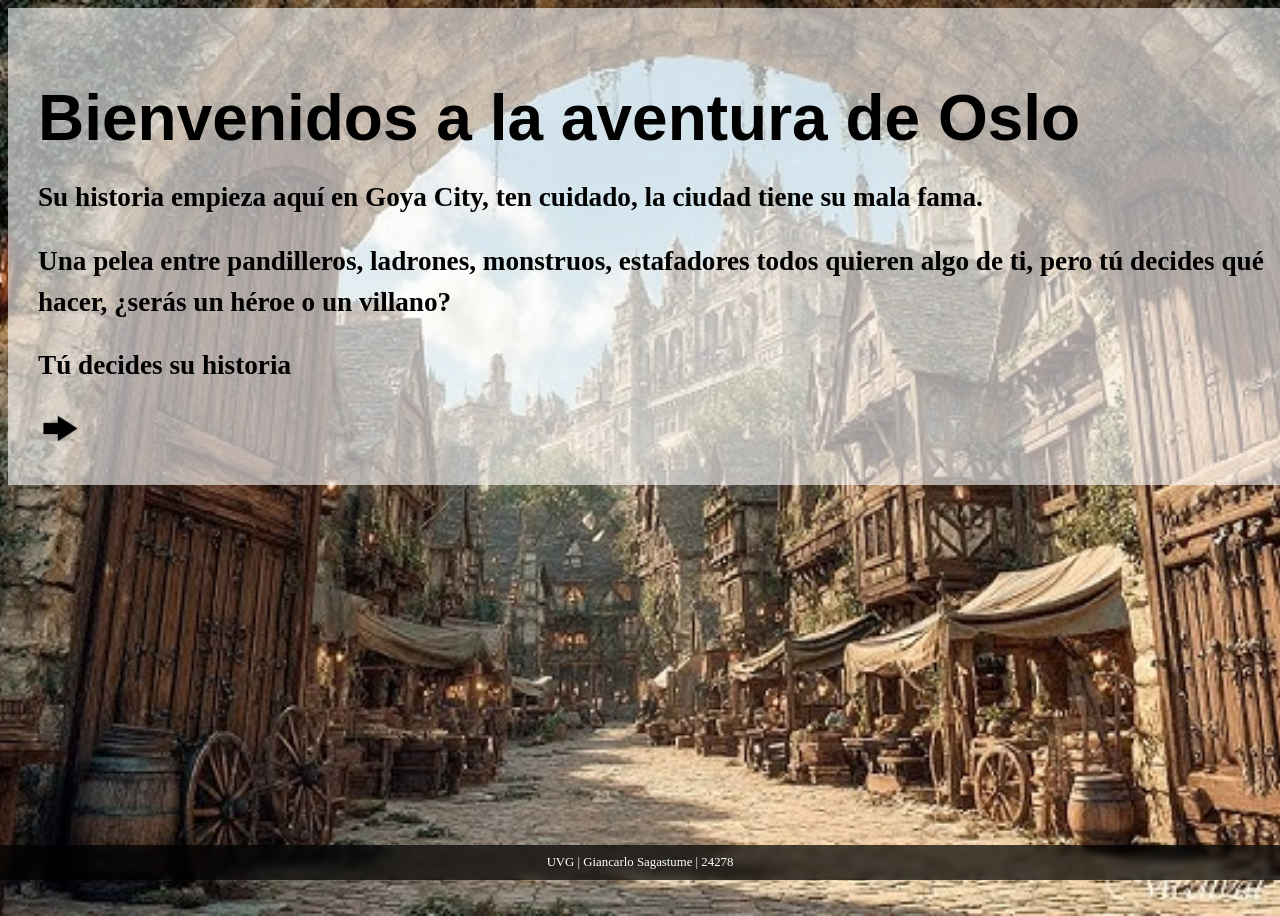
<file: HTML/index.html>
<!DOCTYPE html>
<html lang="es">
<head>
    <meta charset="UTF-8">
    <meta name="viewport" content="width=device-width, initial-scale=1.0">
    <title>Bienvenidos: El Inicio</title>

    <link rel="stylesheet" href="../CSS/styles.css">
    <link rel="stylesheet" href="../CSS/Design-system.css">

</head>

<body class="bg-entrada">

    <div class="cuadro-texto">
        <h1 class="Titulo">Bienvenidos a la aventura de Oslo</h1>

        <h2 class="texto">
            Su historia empieza aquí en Goya City, ten cuidado, la ciudad tiene su mala fama.
        </h2>

        <h2 class="texto">
            Una pelea entre pandilleros, ladrones, monstruos, estafadores todos quieren algo de ti,
            pero tú decides qué hacer, ¿serás un héroe o un villano?
        </h2>

        <h2 class="texto">Tú decides su historia</h2>

        <button onclick="window.location.href='../PAGINAS/Decision 1.html'" class="btn">
            <img src="../ASS/Arrow.png" alt="Arrow">
        </button>
    </div>

    <footer class="cuadro-footer texto-blancop">
        UVG | Giancarlo Sagastume | 24278
    </footer>

</body>
</html>
</file>
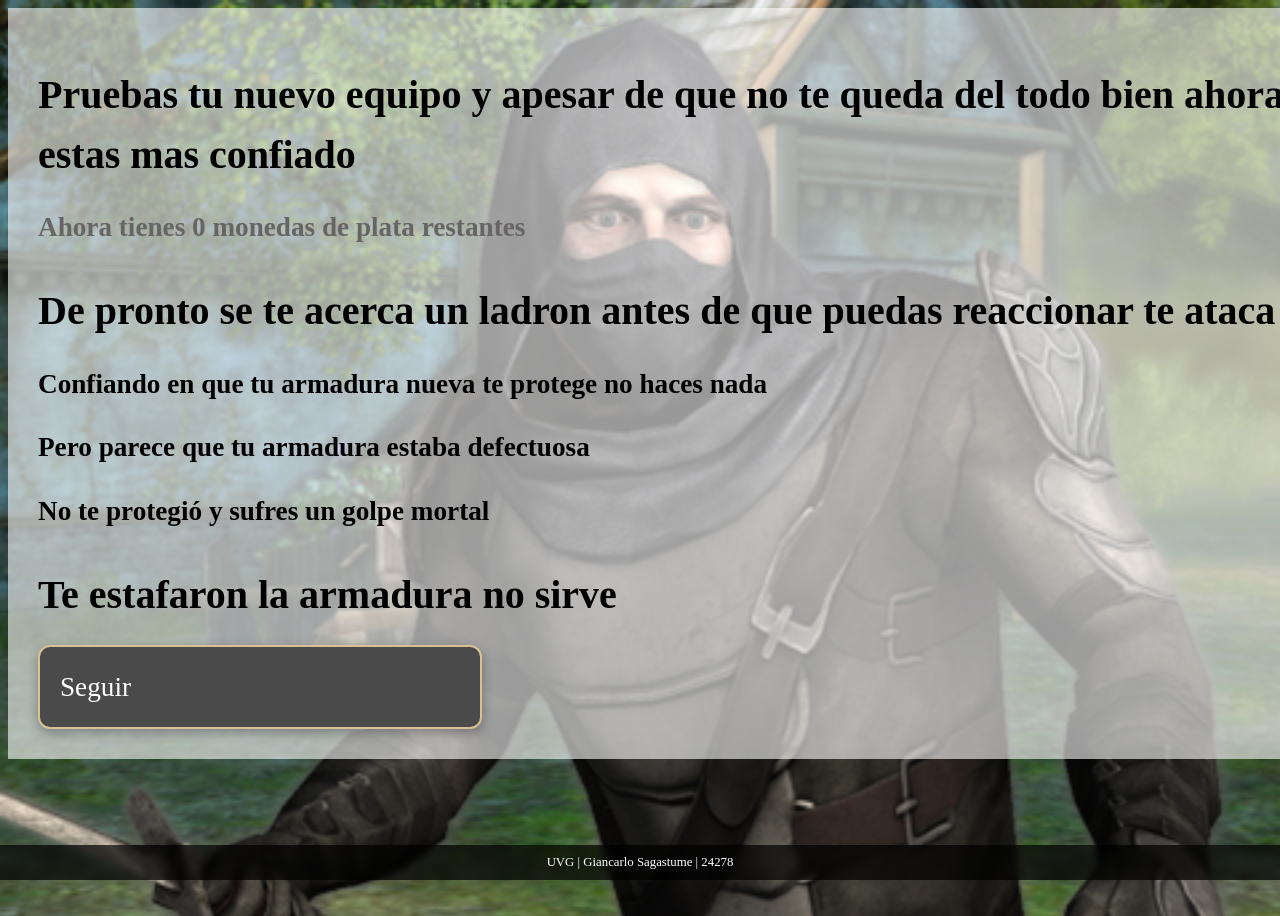
<file: PAGINAS/compra1.html>
<DOCTYPE! html>
<html lang="es">
<head>
    <meta charset="UTF-8">
    <meta name="viewport" content="width=device-width, initial-scale=1.0">
    <title>Compra 1</title>
    <link rel="stylesheet" href="../CSS/styles.css">
    <link rel="stylesheet" href="../CSS/Design-system.css">
</head>

<body>
<div class = "cuadro-texto">
    <h1 class = "texto-grande"> Pruebas tu nuevo equipo y apesar de que no te queda del todo bien ahora estas mas confiado</h1>
    <h2 class = "texto-gris">Ahora tienes 0 monedas de plata restantes</h2>

    <h2 class = "texto-grande">De pronto se te acerca un ladron antes de que puedas reaccionar te ataca</h2>
    <h2 class = "texto">Confiando en que tu armadura nueva te protege no haces nada</h2>
    <h2 class = "texto">Pero parece que tu armadura estaba defectuosa</h2> 
    <h2 class = "texto">No te protegió y sufres un golpe mortal</h2>

    <h2 class = "texto-grande">Te estafaron la armadura no sirve</h2>
    
    <div class ="card-dark">
    <a href ="GameOver.html" class="link-nav">Seguir</a>
    </div>
</div>
<body class="bg-compra">
    
<footer class = "cuadro-footer texto-blancop"> 
    UVG |
    Giancarlo Sagastume |
    24278
</footer>


</body>
</file>
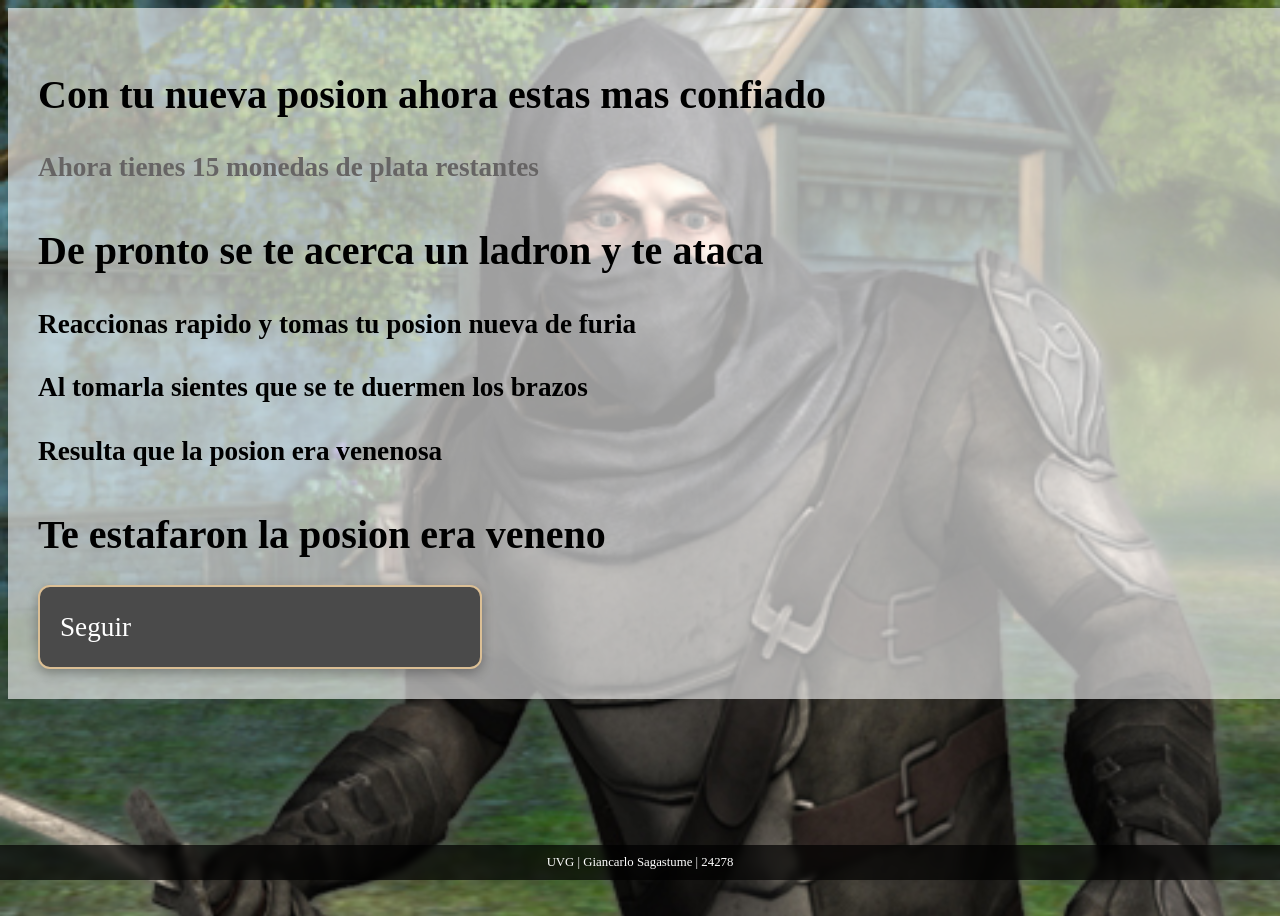
<file: PAGINAS/compra2.html>
<DOCTYPE! html>
<html lang="es">
<head>
    <meta charset="UTF-8">
    <meta name="viewport" content="width=device-width, initial-scale=1.0">
    <title>Compra 2</title>
    <link rel="stylesheet" href="../CSS/styles.css">
    <link rel="stylesheet" href="../CSS/Design-system.css">
</head>

<body>
<div class = "cuadro-texto">
    <h1 class = "texto-grande">Con tu nueva posion ahora estas mas confiado</h1>
    <h2 class = "texto-gris">Ahora tienes 15 monedas de plata restantes</h2>

    <h2 class = "texto-grande"> De pronto se te acerca un ladron y te ataca</h2>
    <h2 class = "texto"> Reaccionas rapido y tomas tu posion nueva de furia</h2>
    <h2 class = "texto">Al tomarla sientes que se te duermen los brazos</h2> 
    <h2 class = "texto">Resulta que la posion era venenosa</h2>

    <h2 class = "texto-grande">Te estafaron la posion era veneno</h2>
    
    <div class ="card-dark">
    <a href ="GameOver.html" class="link-nav">Seguir</a>
    </div>
</div>
    <body class="bg-compra">

    <footer class = "cuadro-footer texto-blancop"> 
    UVG |
    Giancarlo Sagastume |
    24278
</footer>


    </body>
</file>
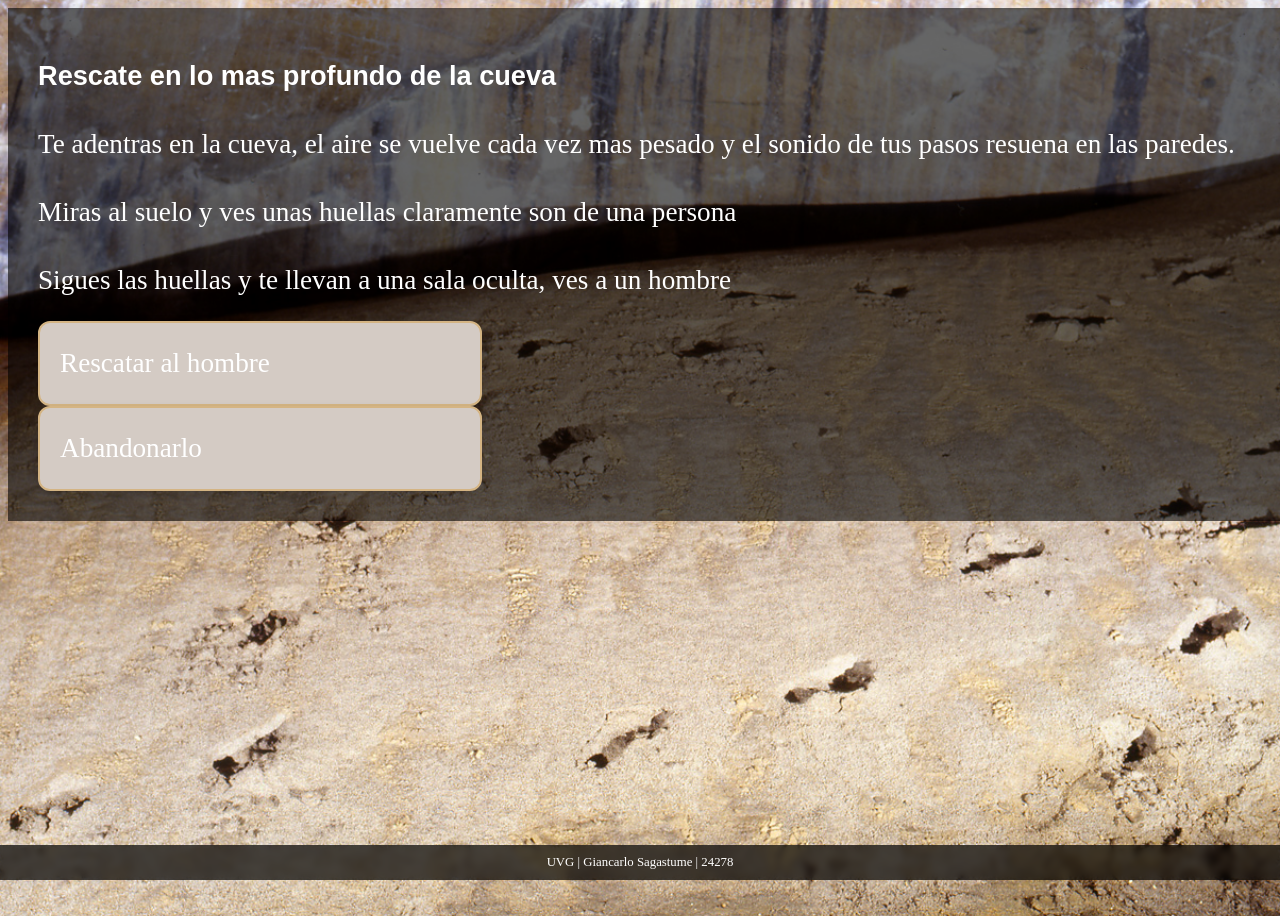
<file: PAGINAS/Cueva.html>
<!DOCTYPE html>
<html lang="es">
<head>
    <meta charset="UTF-8">
    <meta name="viewport" content="width=device-width, initial-scale=1.0">
    <title>Cueva</title>
    <link rel="stylesheet" href="../CSS/styles.css">
    <link rel="stylesheet" href="../CSS/Design-system.css">
</head>

<body>
    <div class="cuadro-textonegro">
        <h1 class = "Subtitulo texto-blanco">Rescate en lo mas profundo de la cueva</h1>
        <p class="texto texto-blanco">Te adentras en la cueva, el aire se vuelve cada vez mas pesado y el sonido de tus pasos resuena en las paredes.</p>
        <p class="texto texto-blanco">Miras al suelo y ves unas huellas claramente son de una persona</p>
        <p class="texto texto-blanco">Sigues las huellas y te llevan a una sala oculta, ves a un hombre</p>

        <div class = "card-light">
            <a href="GameOver.html" class="link-nav">Rescatar al hombre</a>
        </div>

        
        <div class = "card-light">
            <a href="Final2.html" class="link-nav">Abandonarlo</a>
        </div>

    </div>
    <body class = "bg-cueva">

    <footer class = "cuadro-footer texto-blancop"> 
    UVG |
    Giancarlo Sagastume |
    24278
</footer>


    </body>
</file>
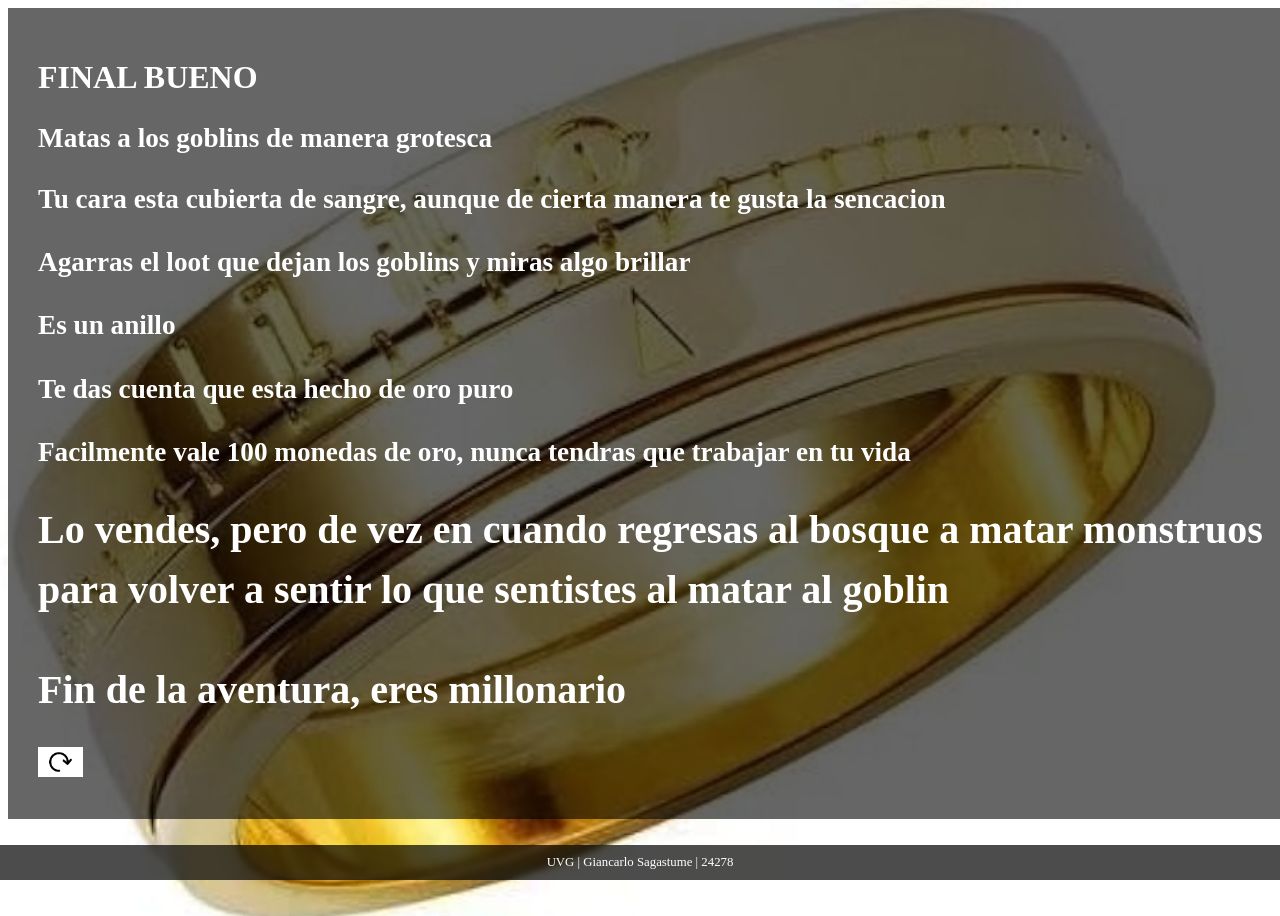
<file: PAGINAS/Final1.html>
<!DOCTYPE html>
<html lang="es">
<head>
    <meta charset="UTF-8">
    <meta name="viewport" content="width=device-width, initial-scale=1.0">
    <title>Final</title>
    <link rel="stylesheet" href="../CSS/styles.css">
    <link rel="stylesheet" href="../CSS/Design-system.css">
</head>

<body>
<div class = "cuadro-textonegro">
    <h1 class="titulo" style="color: white;">FINAL BUENO</h1>
    <h1 class="texto" style="color: white;">Matas a los goblins de manera grotesca</h1>
    <h1 class="texto" style="color: white;">Tu cara esta cubierta de sangre, aunque de cierta manera te gusta la sencacion</h1>

    <h2 class="texto" style="color: white;">Agarras el loot que dejan los goblins y miras algo brillar</h2>
    <h2 class="texto" style="color: white;">Es un anillo</h2>
    <h2 class="texto" style="color: white;">Te das cuenta que esta hecho de oro puro</h2>

    <h2 class="texto" style="color: white;">Facilmente vale 100 monedas de oro, nunca tendras que trabajar en tu vida</h2>
    
    <h1 class="texto-grande" style="color: white;">Lo vendes, pero de vez en cuando regresas al bosque a matar monstruos para volver a sentir lo que sentistes al matar al goblin</h1>
    <h3 class="texto-grande" style="color: white;">Fin de la aventura, eres millonario</h3>

     <button onclick="window.location.href='../HTML/index.html'" class="btn">
    <img src="../ASS/Reload.jpg" alt="Arrow">  
    </button>

    </div>
    <body class = "bg-final1">


    <footer class = "cuadro-footer texto-blancop"> 
    UVG |
    Giancarlo Sagastume |
    24278
</footer>


    </body>
</file>
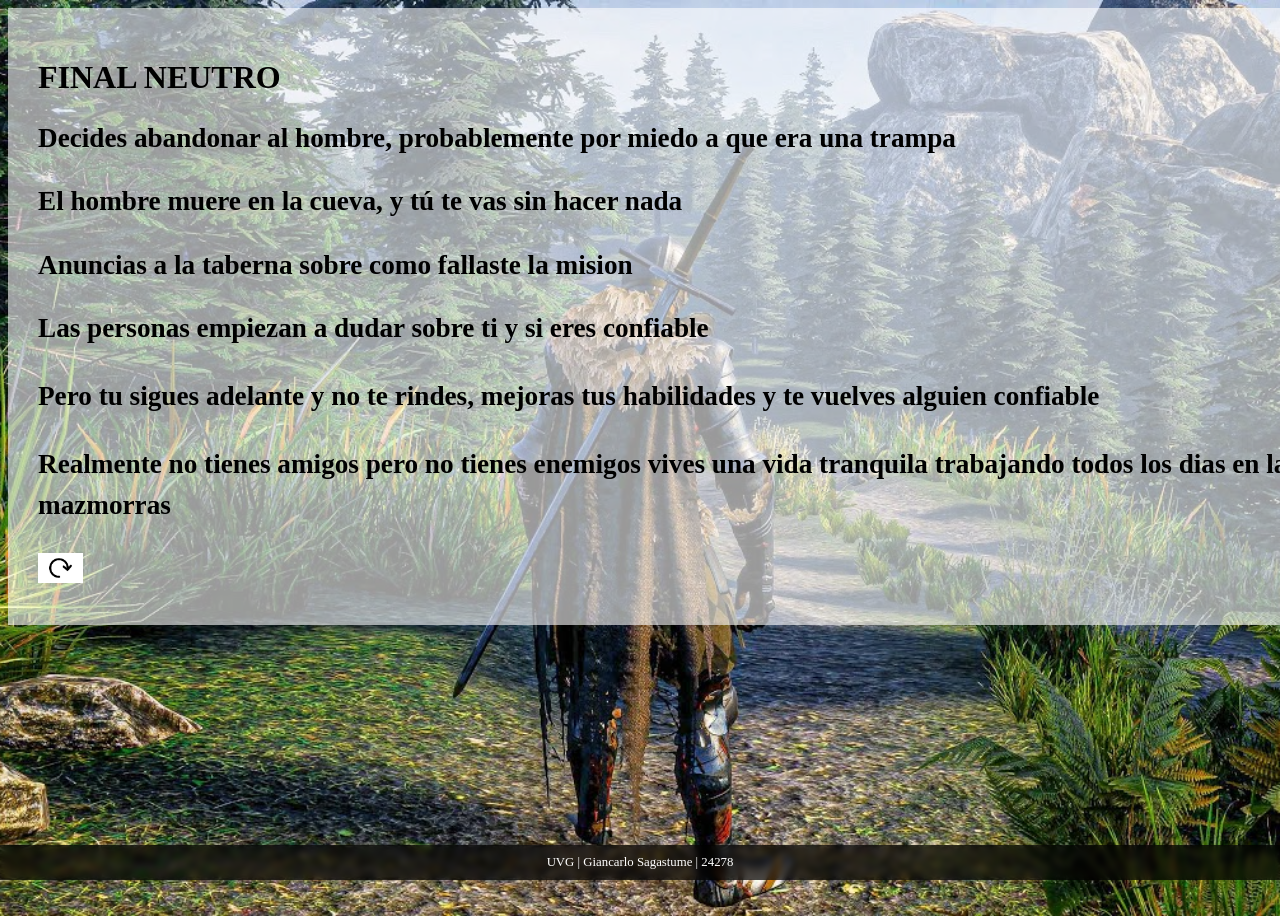
<file: PAGINAS/Final2.html>
<!DOCTYPE html>
<html lang="es">
<head>
    <meta charset="UTF-8">
    <meta name="viewport" content="width=device-width, initial-scale=1.0">
    <title>Final 2</title>
    <link rel="stylesheet" href="../CSS/styles.css">
    <link rel="stylesheet" href="../CSS/Design-system.css">
    </head>
<body>
    <div class = "cuadro-texto">
        <h1 class = "titulo">FINAL NEUTRO</h1>
        <h1 class = "texto">Decides abandonar al hombre, probablemente por miedo a que era una trampa</h1>
        <h2 class = "texto">El hombre muere en la cueva, y tú te vas sin hacer nada</h2>

        <h2 class = "texto">Anuncias a la taberna sobre como fallaste la mision</h2>
        <h2 class = "texto">Las personas empiezan a dudar sobre ti y si eres confiable</h2>

        <h3 class = "texto">Pero tu sigues adelante y no te rindes, mejoras tus habilidades y te vuelves alguien confiable</h3>
        <h3 class = "texto">Realmente no tienes amigos pero no tienes enemigos vives una vida tranquila trabajando todos los dias en las mazmorras</h3>


        <button onclick="window.location.href='../HTML/index.html'" class="btn">
    <img src="../ASS/Reload.jpg" alt="Arrow">  
    </button>

    </div>
    <body class = "bg-final2">
    
        <footer class = "cuadro-footer texto-blancop"> 
    UVG |
    Giancarlo Sagastume |
    24278
</footer>

</body>
</file>
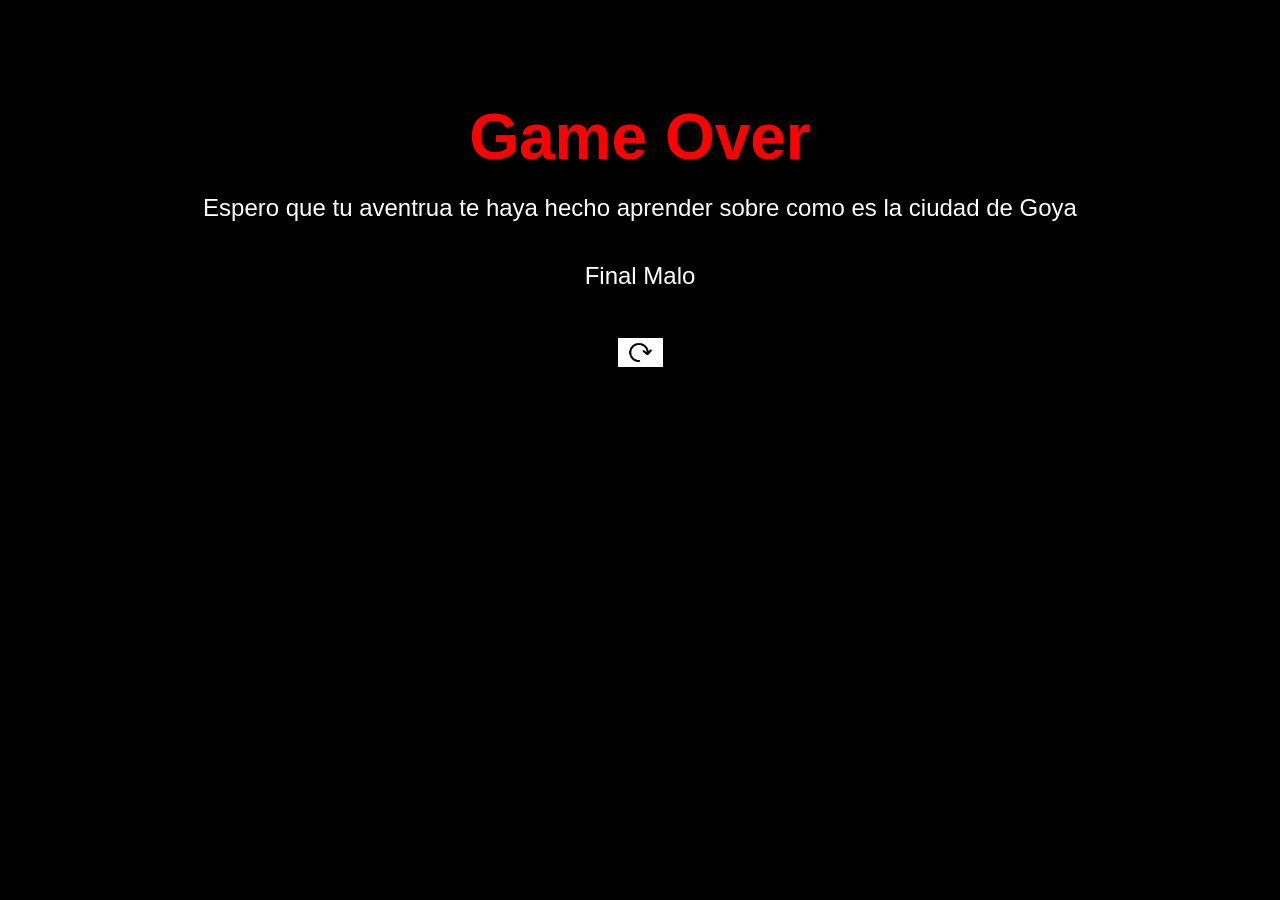
<file: PAGINAS/GameOver.html>
<!DOCTYPE html>
<html lang="es"> 
<head>
    <meta charset="UTF-8">
    <meta name="viewport" content="width=device-width, initial-scale=1.0">
    <title>Game Over/final 2</title>
    <link rel="stylesheet" href="../CSS/styles.css">
    <link rel="stylesheet" href="../CSS/Design-system.css">
    <style>
        body {
            background-color: black;
            color: white;
            text-align: center;
            font-family: Arial, sans-serif;
            margin-top: 100px;
        }
        .gameover {
            color: red;
            font-size: 4em;
            font-weight: bold;
            margin-bottom: 20px;
        }
        .message {
            font-size: 1.5em;
            margin-bottom: 40px;
        }
        .retry-button {
            background-color: white;
            color: black;
            padding: 10px 20px;
            font-size: 1em;
            text-decoration: none;
            border: none;
            border-radius: 5px;
            cursor: pointer;
        }
    </style>
</head>
<body>
    <div class="gameover">Game Over</div>
    <div class="message">Espero que tu aventrua te haya hecho aprender sobre como es la ciudad de Goya</div>
    <div class="message">Final Malo</div>
    
    <button onclick="window.location.href='../HTML/index.html'" class="btn">
    <img src="../ASS/Reload.jpg" alt="Arrow">  
    </button>
    
</body>

</html>
</file>
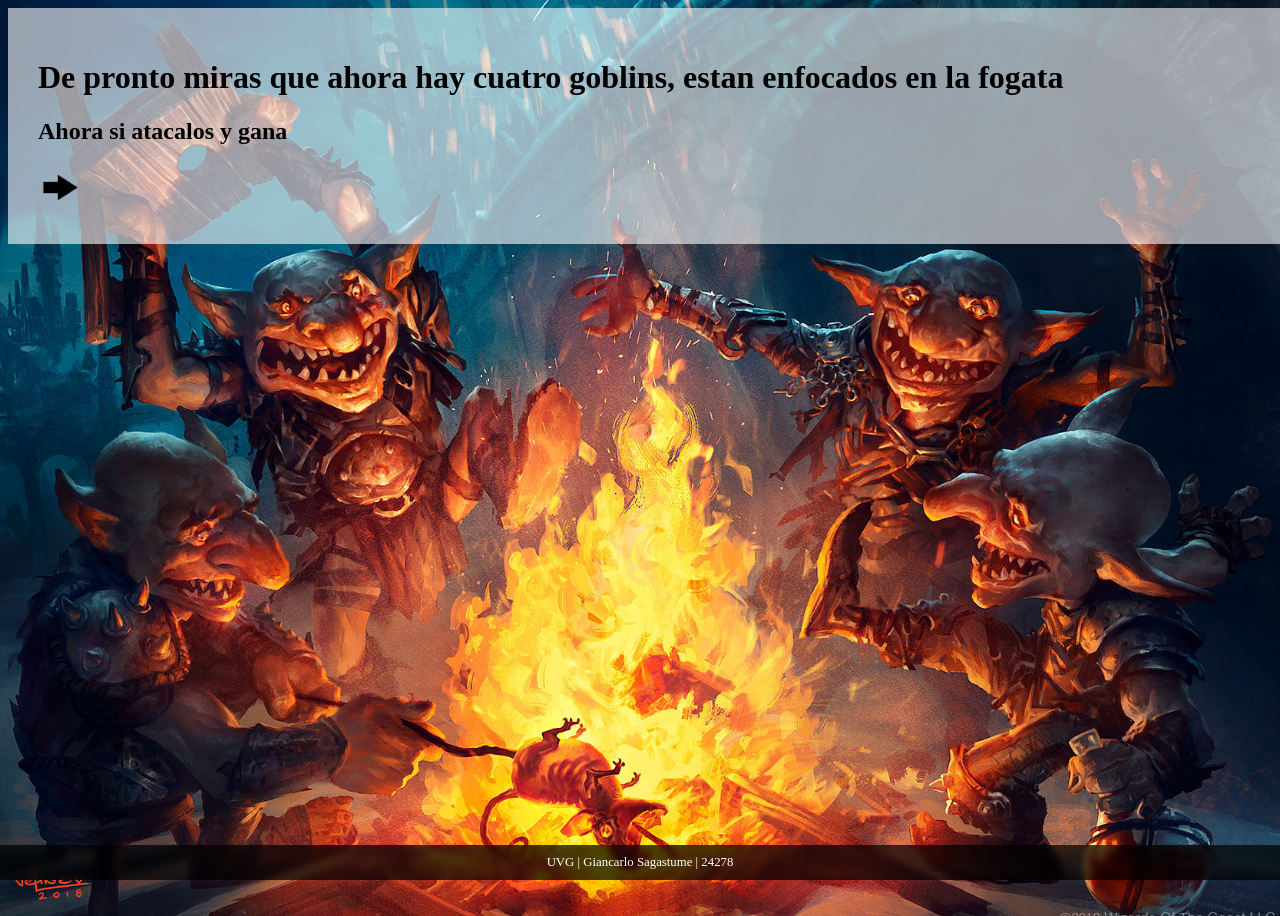
<file: PAGINAS/Goblin2.html>
<!DOCTYPE html>
<html lang="es">
<head>
    <meta charset="UTF-8">
    <meta name="viewport" content="width=device-width, initial-scale=1.0">
    <title>Goblin 2</title>
    <link rel="stylesheet" href="../CSS/styles.css">
    <link rel="stylesheet" href="../CSS/Design-system.css">
</head>

<body>
    <div class = "cuadro-texto ">
    <h1>De pronto miras que ahora hay cuatro goblins, estan enfocados en la fogata</h1>
    <h2>Ahora si atacalos y gana</h2>

    <button onclick="window.location.href='../PAGINAS/Final1.html'" class="btn">
    <img src="../ASS/Arrow.png" alt="Arrow">  
    </button>
    
    </div>
    
    <body class = "bg-goblins">
</body>

<footer class = "cuadro-footer texto-blancop"> 
    UVG |
    Giancarlo Sagastume |
    24278
</footer>


    </body>
</file>
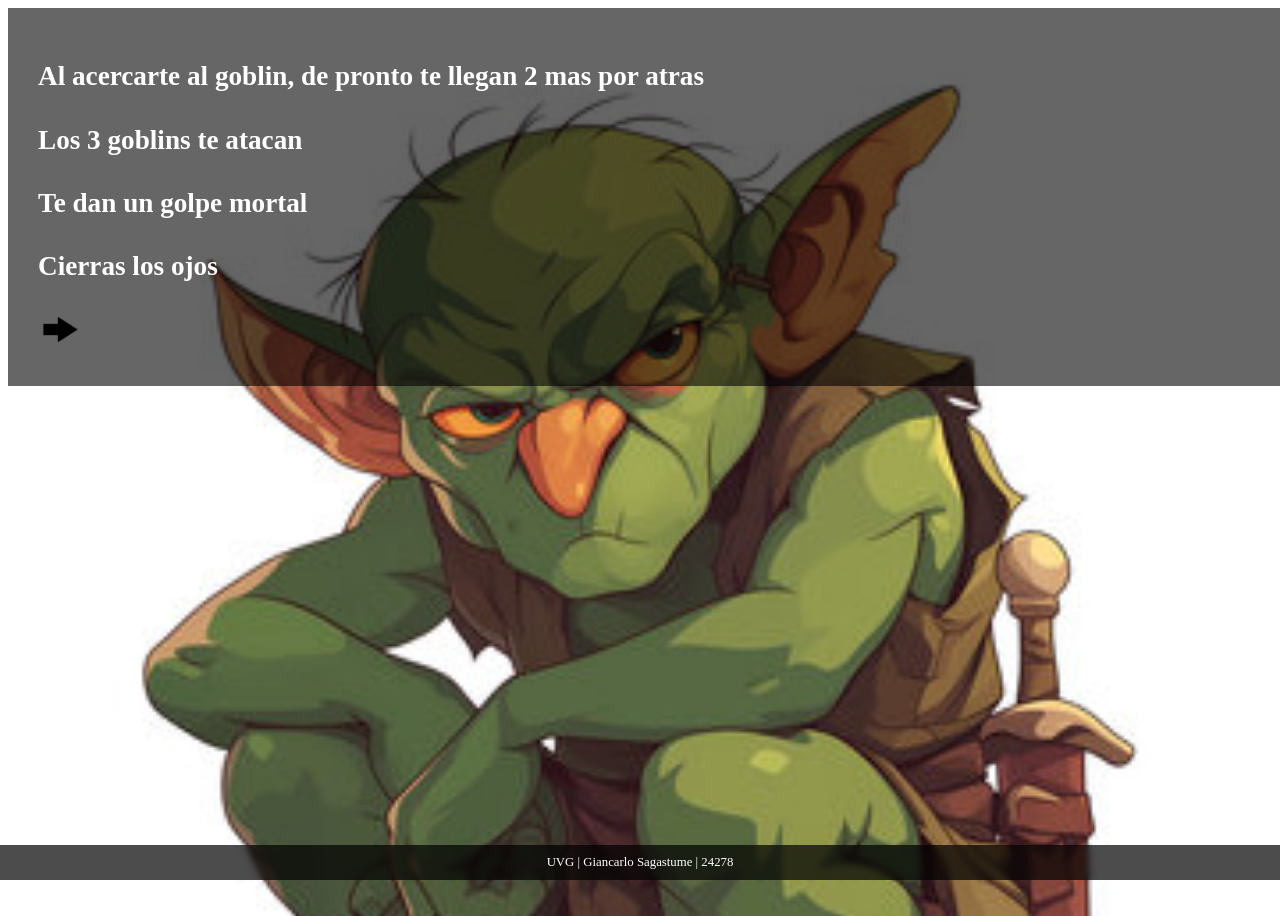
<file: PAGINAS/GoblinMalo.html>
<!DOCTYPE html>
<html lang="es">
<head>
    <meta charset="UTF-8">
    <meta name="viewport" content="width=device-width, initial-scale=1.0">
    <title>Goblin malo</title>
    <link rel="stylesheet" href="../CSS/styles.css">
    <link rel="stylesheet" href="../CSS/Design-system.css">
</head>

<body>
    <div class="cuadro-textonegro">
    <h1 class="texto-grande texto-blanco"> Al acercarte al goblin, de pronto te llegan 2 mas por atras </h1>
    <h2 class = "texto texto-blanco">Los 3 goblins te atacan</h2>
    <h2 class = "texto texto-blanco">Te dan un golpe mortal</h2>
    <h2 class = "texto texto-blanco">Cierras los ojos</h2>


    <button onclick="window.location.href='../PAGINAS/GameOver.html'" class="btn">
    <img src="../ASS/Arrow.png" alt="Arrow">  
    </button>
    
    </div>
    <body class = "bg-goblin">
    
<footer class = "cuadro-footer texto-blancop"> 
    UVG |
    Giancarlo Sagastume |
    24278
</footer>
</body>
</file>
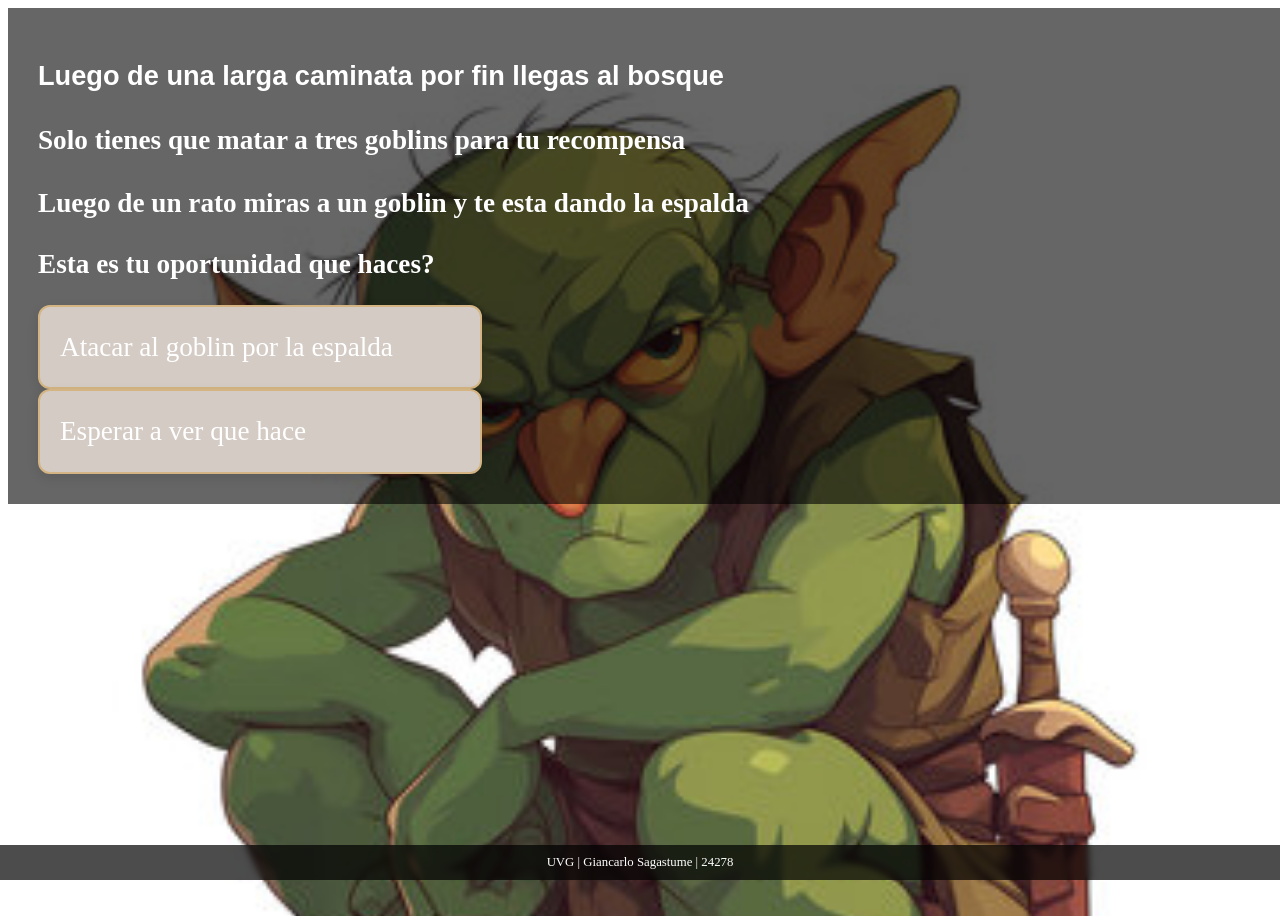
<file: PAGINAS/Goblins.html>
<DOCTYPE! html>
<html lang="es">
<head>
    <meta charset="UTF-8">
    <meta name="viewport" content="width=device-width, initial-scale=1.0">
    <title>Goblins</title>
    <link rel="stylesheet" href="../CSS/styles.css">
    <link rel="stylesheet" href="../CSS/Design-system.css">
</head>

<body>
   <div class="cuadro-textonegro">
    <h1 class="Subtitulo texto-blanco">Luego de una larga caminata por fin llegas al bosque</h1>
    <h2 class="texto texto-blanco">Solo tienes que matar a tres goblins para tu recompensa</h2>
    <h2 class="texto texto-blanco">Luego de un rato miras a un goblin y te esta dando la espalda</h2>
    
    <h1 class="titulo-grande texto-blanco">Esta es tu oportunidad que haces?</h1>

    <div class = "card-light">
        <a href="GoblinMalo.html" class="link-nav">Atacar al goblin por la espalda</a>
    </div>

    <div class = "card-light">
        <a href="Goblin2.html" class="link-nav">Esperar a ver que hace</a>
    </div>

</div>
    <body class = "bg-goblin">

<footer class = "cuadro-footer texto-blancop"> 
    UVG |
    Giancarlo Sagastume |
    24278
</footer>

    </body>
</file>
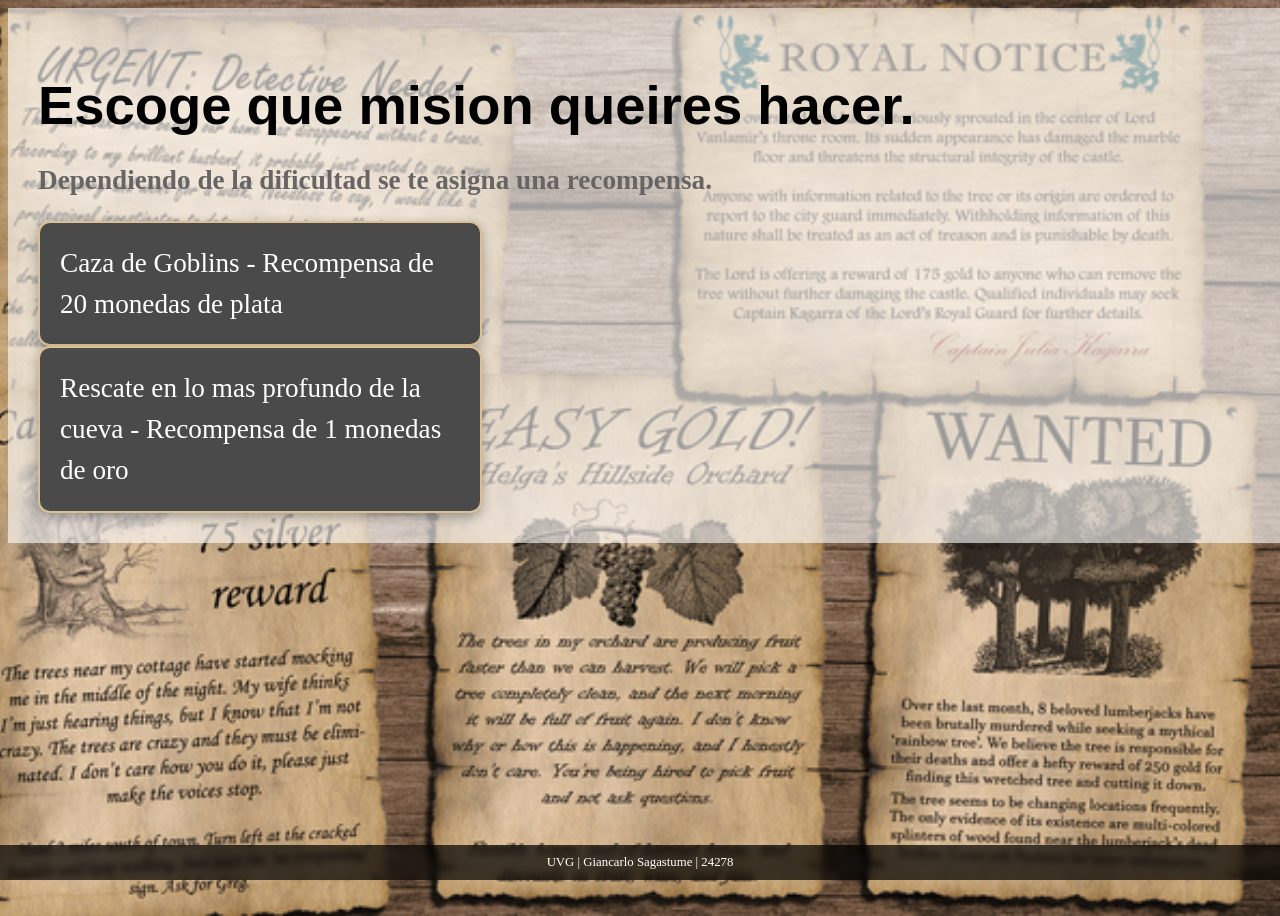
<file: PAGINAS/Taberna.html>
<!DOCTYPE html>
<html lang="es">
<head>
    <meta charset="UTF-8">
    <meta name="viewport" content="width=device-width, initial-scale=1.0">
    <title>Taberna</title>
    <link rel="stylesheet" href="../CSS/styles.css">
    <link rel="stylesheet" href="../CSS/Design-system.css">
</head>

<body>
    <div class="cuadro-texto">
    <h1 class="Subtitulo">Escoge que mision queires hacer.</h1>
    <h2 class="texto-gris">Dependiendo de la dificultad se te asigna una recompensa.</h2>

    <div class = "card-dark">
        <a href="Goblins.html" class="link-nav">Caza de Goblins - Recompensa de 20 monedas de plata</a>
    </div>

  <div class = "card-dark">
        <a href="Cueva.html" class="link-nav">Rescate en lo mas profundo de la cueva - Recompensa de 1 monedas de oro</a>
    </div>
    </div>
    <body class = "bg-tablero">

<footer class = "cuadro-footer texto-blancop"> 
    UVG |
    Giancarlo Sagastume |
    24278
</footer>


    </body>
</file>
<file: CSS/styles.css>
:root {

  /*Referenciando Design-system*/
  
  /*ESTAS SON TODOS LOS FONDOS DE PANTALLA*/
  .bg-entrada {
  min-height: 100vh;
  background-image: url('../ASS/Entrada.jpg');
  background-size: cover;
  background-position: center;
  background-repeat: no-repeat;
}
.bg-desicion-1 {
  background-image: url('../ASS/Camino.jpg');
  min-height: 100vh;
  background-size: cover;
  background-position: center;
  background-repeat: no-repeat;
}
.bg-mercado {
  background-image: url('../ASS/Mercado.jpg');
  min-height: 100vh;
  background-size: cover;
  background-position: center;
  background-repeat: no-repeat;
}
.bg-compra {
  background-image: url('../ASS/Ladron.jpg');
  min-height: 100vh;
  background-size: cover;
  background-position: top;
  background-repeat: no-repeat;
}
.bg-cueva { 
  background-image: url('../ASS/Huella.jpg');
  min-height: 100vh;
  background-size: cover;
  background-position: center;
  background-repeat: no-repeat;
}
.bg-final1 {
  background-image: url('../ASS/Anillo.jpg');
  min-height: 100vh;
  background-size: cover;
  background-position: top;
  background-repeat: no-repeat;
}
.bg-final2 {
  background-image: url('../ASS/Solo.jpg');
  min-height: 100vh;
  background-size: cover;
  background-position: top;
  background-repeat: no-repeat;
}
.bg-goblins {
  background-image: url('../ASS/Goblins.jpg');
  min-height: 100vh;
  background-size: cover;
  background-position: center;
  background-repeat: no-repeat;
}
.bg-goblin {
  background-image: url('../ASS/Goblin.jpg');
  min-height: 100vh;
  background-size: cover;
  background-position: top;
  background-repeat: no-repeat;
}
.bg-tablero { 
  background-image: url('../ASS/Tablero.png');
  min-height: 100vh;
  background-size: cover;
  background-position: top;
  background-repeat: no-repeat;
}


/*-------------Aqui terminan los findos ----------------*/ 

/*----------- Cuadros-------------*/
.cuadro-footer {
  position: fixed; 
  bottom: 0;
  left: 0;

  width: 100%;

  background-color: rgba(0, 0, 0, 0.7);
  color: var(--text-blanco);

  text-align: center;
  padding: 8px 0;      
  font-size: 0.9rem;

  backdrop-filter: blur(3px);
}
/*Fondo transparente*/
.cuadro-texto {
  width: 100%;
  padding: 30px;
  background-color: rgba(255, 255, 255, 0.6); 
}
/*Fondo transparente pero negro*/
.cuadro-textonegro {
  width: 100%;
  padding: 30px;
  background-color: rgba(0, 0, 0, 0.6); 
}

/*----------- botones-------------*/
.btn {
  padding: 0;
  background: none;
  border: none;
  cursor: pointer;
}

.btn img {
  width: 45px;
  height: 45px;
  object-fit: contain;
  transition: 0.3s ease;
}

.btn img:hover {
  transform: scale(1.5);
}
 /*----------- textos-------------*/
    .Titulo {
    font-size: 4rem;
    margin-bottom: 20px;
    font-family: Papyrus, sans-serif;
    }
   
    .Subtitulo {
    font-size: 3.4rem;
    margin-bottom: 20px;
    font-family: Papyrus, sans-serif;
    font-weight: bolder;
    }

    .texto {
    font-size: 1.7rem;
        margin-bottom: 20px;
        line-height: 1.5;
        font-family: 'Times New Roman', Times, serif, sans-serif;
        }
      .texto-grande {
    font-size: 2.5rem;
        margin-bottom: 20px;
        line-height: 1.5;
        font-family: 'Times New Roman', Times, serif, sans-serif;
        }
    .texto-btn {
    font-size: 1rem;
        margin-bottom: 20px;
        line-height: 1.5;
        }
    .texto-gris {
    font-size: 1.7rem;
        margin-bottom: 20px;
        line-height: 1.5;
        color: rgb(102, 100, 100);
        }
    .texto-blanco {
    font-size: 1.7rem;
        margin-bottom: 20px;
        line-height: 1.5;
        color: var(--text-blanco);
        }
    .texto-blancop {
    font-size: 0.8rem;
        margin-bottom: 20px;
        line-height: 1.5;
        color: var(--text-blanco);
        }

  /* Animacion de prueba */
@keyframes slideInLeft {
  from {
    transform: translateX(-150px);
    opacity: 0;
  }
  to {
    transform: translateX(0);
    opacity: 1;
  }
}
  /*CAJAS */
  .card-light {
  background-color: var(--color-secondary-light);
  color: var(--text-primary);

  width: 400px;
  padding: 20px;

  border-radius: 12px;
  border: 2px solid var(--color-primary);

  box-shadow: 0 4px 12px rgba(0,0,0,0.1);
}
.card-dark {
  background-color: var(--background-alt);
  color: var(--text-blanco);

  width: 400px;
  padding: 20px;

  border-radius: 12px;
  border: 2px solid var(--color-primary-light);

  box-shadow: 0 4px 12px rgba(0,0,0,0.3);
}
.link-nav {
  font-size: 1.7rem;
  color: var(--text-blanco);
  margin-bottom: 20px;
  line-height: 1.5;
  font-family: 'Times New Roman', Times, serif;

  text-decoration: none;
  transition: 0.3s ease;
}
.link-nav:hover {
  color: var(--color-primary);
  text-decoration: underline;
}
}
</file>
<file: CSS/Design-system.css>
:root {
  /*COLORES PRINCIPALES*/
  --color-primary: #D4B483; 
  --color-secondary: #CCC1B8;      

  /*VARIACIONES*/
  --color-primary-light: #DBBF95;  

  --color-secondary-light: #D4CBC4;

  /* ===== COLORES DE TEXTO ===== */
  --text-primary: #000000;         
  --text-secondary: #4A4A4A;    
  --text-blanco: #ffffff;          

  /* ===== FONDOS ===== */
  --background-main: #ffffff;
  --background-alt: #4A4A4A;
}
</file>
